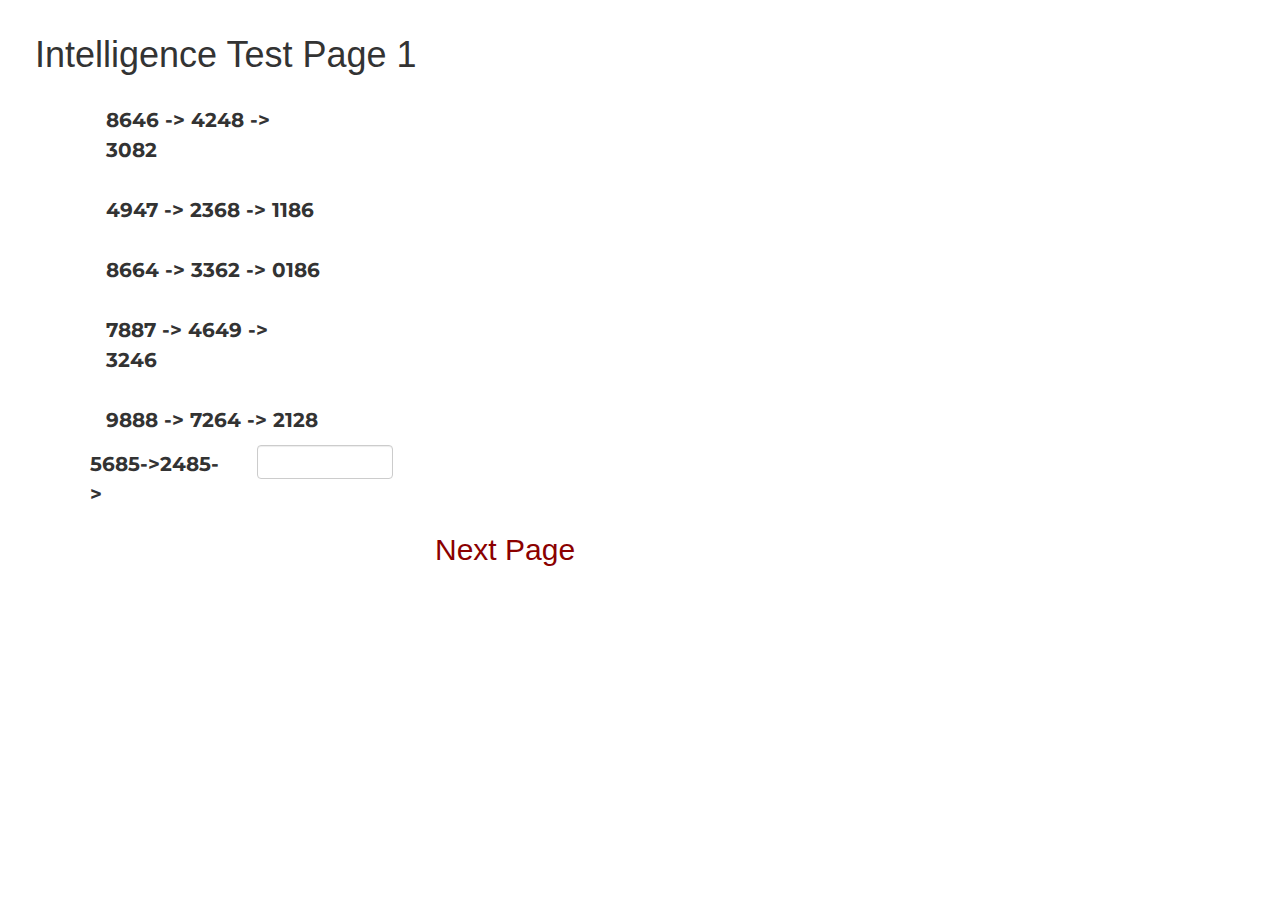
<file: index.html>
<!DOCTYPE html>
<!-- Author: Ken Saetern -->
<html>
  <head>
    <meta charset="utf-8" />
  <!-- BOOTSTRAP (style only)-->
  <link rel="stylesheet" href="https://maxcdn.bootstrapcdn.com/bootstrap/3.3.7/css/bootstrap.min.css" integrity="sha384-BVYiiSIFeK1dGmJRAkycuHAHRg32OmUcww7on3RYdg4Va+PmSTsz/K68vbdEjh4u" crossorigin="anonymous">
  <link rel="stylesheet" href="index.css" />
    <title>Intilligence TEST</title>
    <script type="text/javascript" src="index.js"></script>
    <link href="https://fonts.googleapis.com/css?family=Montserrat" rel="stylesheet">
  </head>
  <body>

    <h1>Intelligence Test Page 1</h1>

    <div id="questions">
      <!-- First Question -->
      <ul>
        <li>
          <div class="form-group shift alert">
            <label class="col-sm-2 control-label">8646 -> 4248 -> 3082</label>
          </div>
        </li>
        <!-- Second Question -->
        <li>
          <div class="form-group shift alert">
            <label class="col-sm-2 control-label">4947 -> 2368 -> 1186</label>
          </div>
        </li>
        <!-- Third Question -->
        <li>
          <div class="form-group shift alert">
            <label class="col-sm-2 control-label">8664 -> 3362 -> 0186</label>
          </div>
        </li>
        <!-- Fourth Question -->
        <li>
          <div class="form-group shift alert">
            <label class="col-sm-2 control-label">7887 -> 4649 -> 3246</label>
          </div>
        </li>
        <!-- Fifth Question -->
        <li>
          <div class="form-group shift alert">
            <label class="col-sm-2 control-label">9888 -> 7264 -> 2128</label>
          </div>
        </li>
        <!--Sixth Question -->
        <li>
          <div class="form-group shift" id="inputalert">
            <label class="col-sm-2 control-label" for="input1">5685->2485-></label>
            <div class="col-sm-2">
            <input type="text" class="form-control"
            oninput="numbercheck1()" id="input1"/>
            <span id="hiddenmsg" class="hide">
                Placeholder </span>
            </div>
          </div>
        </li>
      </ul>
    </div>
    <a id="page1" href="page 2.html">Next Page</a>
  </body>
</html>
</file>
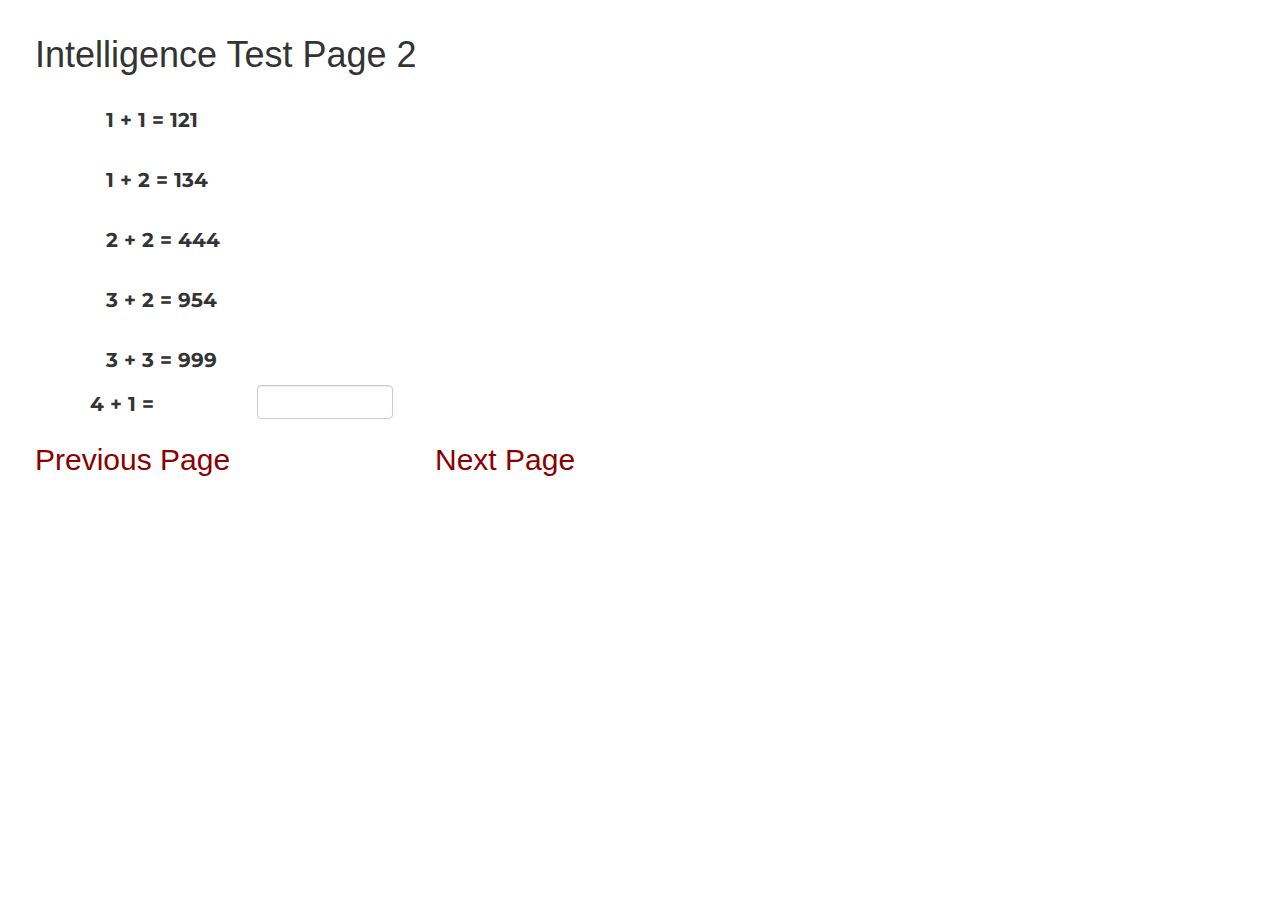
<file: page 2.html>
<!DOCTYPE html>
<!-- Author: Ken Saetern -->
<html>
  <head>
    <meta charset="utf-8" />
  <!-- BOOTSTRAP (style only)-->
  <link rel="stylesheet" href="https://maxcdn.bootstrapcdn.com/bootstrap/3.3.7/css/bootstrap.min.css" integrity="sha384-BVYiiSIFeK1dGmJRAkycuHAHRg32OmUcww7on3RYdg4Va+PmSTsz/K68vbdEjh4u" crossorigin="anonymous">
  <link rel="stylesheet" href="index.css" />
    <title>Intilligence TEST</title>
    <script type="text/javascript" src="index.js"></script>
    <link href="https://fonts.googleapis.com/css?family=Montserrat" rel="stylesheet">
  </head>
  <body>

    <h1>Intelligence Test Page 2</h1>

    <div id="questions">
      <!-- First Question -->
      <ul>
        <li>
          <div class="form-group shift alert">
            <label class="col-sm-2 control-label">1 + 1 = 121</label>
          </div>
        </li>
        <!-- Second Question -->
        <li>
          <div class="form-group shift alert">
            <label class="col-sm-2 control-label">1 + 2 = 134</label>
          </div>
        </li>
        <!-- Third Question -->
        <li>
          <div class="form-group shift alert">
            <label class="col-sm-2 control-label">2 + 2 = 444</label>
          </div>
        </li>
        <!-- Fourth Question -->
        <li>
          <div class="form-group shift alert">
            <label class="col-sm-2 control-label">3 + 2 = 954</label>
          </div>
        </li>
        <!-- Fifth Question -->
        <li>
          <div class="form-group shift alert">
            <label class="col-sm-2 control-label">3 + 3 = 999</label>
          </div>
        </li>
        <!--Sixth Question -->
        <li>
          <div class="form-group shift" id="inputalert">
            <label class="col-sm-2 control-label" for="input1">4 + 1 =</label>
            <div class="col-sm-2">
            <input type="text" class="form-control"
            oninput="numbercheck2()" id="input1"/>
            <span id="hiddenmsg" class="hide">
                Placeholder </span>
            </div>
          </div>
        </li>
      </ul>
    </div>
    <a href="index.html">Previous Page</a>
    <a href="page 3.html">Next Page</a>
  </body>
</html>
</file>
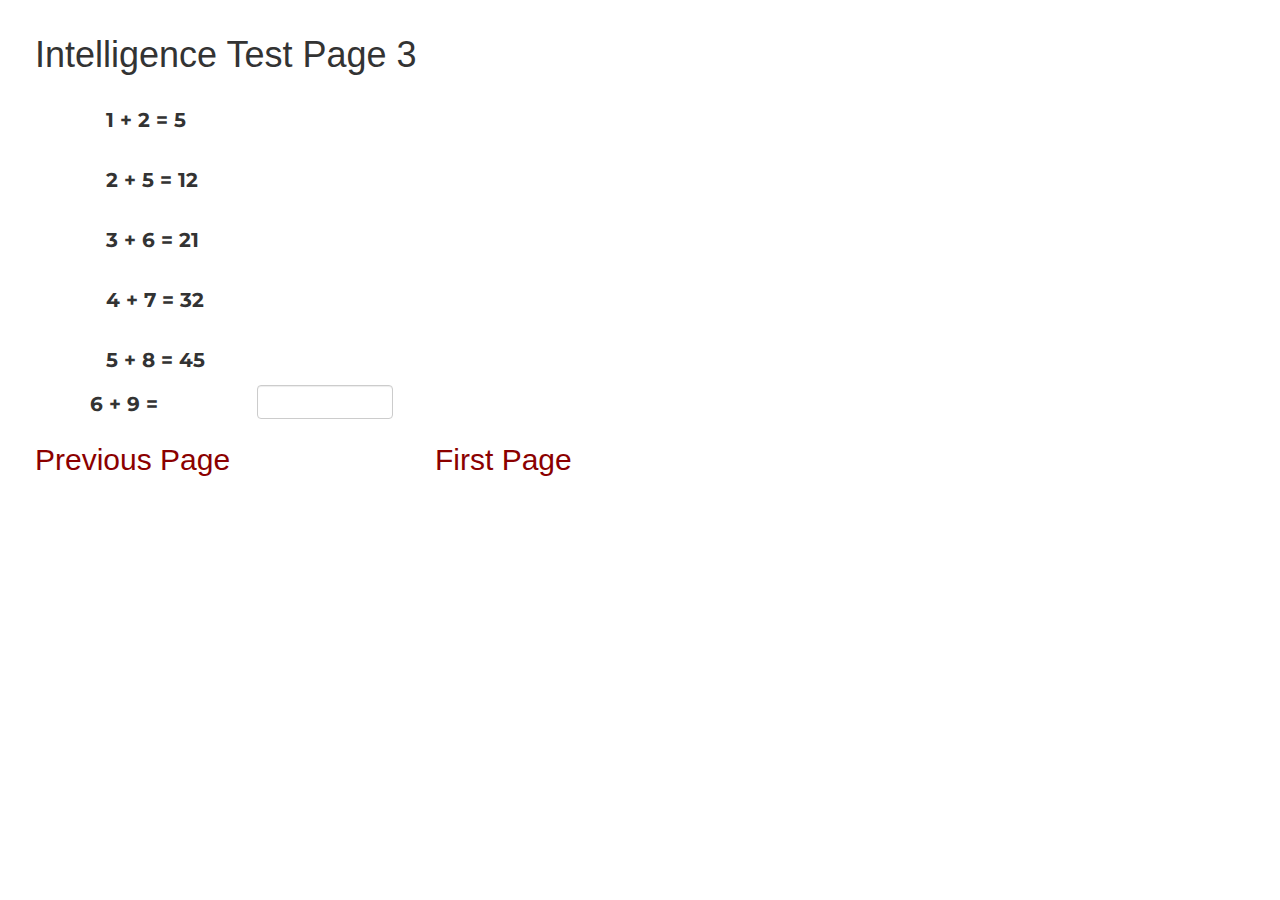
<file: page 3.html>
<!DOCTYPE html>
<!-- Author: Ken Saetern -->
<html>
  <head>
    <meta charset="utf-8" />
  <!-- BOOTSTRAP (style only)-->
  <link rel="stylesheet" href="https://maxcdn.bootstrapcdn.com/bootstrap/3.3.7/css/bootstrap.min.css" integrity="sha384-BVYiiSIFeK1dGmJRAkycuHAHRg32OmUcww7on3RYdg4Va+PmSTsz/K68vbdEjh4u" crossorigin="anonymous">
  <link rel="stylesheet" href="index.css" />
    <title>Intilligence TEST</title>
    <script type="text/javascript" src="index.js"></script>
    <link href="https://fonts.googleapis.com/css?family=Montserrat" rel="stylesheet">
  </head>
  <body>

    <h1>Intelligence Test Page 3</h1>

    <div id="questions">
      <!-- First Question -->
      <ul>
        <li>
          <div class="form-group shift alert">
            <label class="col-sm-2 control-label">1 + 2 = 5</label>
          </div>
        </li>
        <!-- Second Question -->
        <li>
          <div class="form-group shift alert">
            <label class="col-sm-2 control-label">2 + 5 = 12</label>
          </div>
        </li>
        <!-- Third Question -->
        <li>
          <div class="form-group shift alert">
            <label class="col-sm-2 control-label">3 + 6 = 21 </label>
          </div>
        </li>
        <!-- Fourth Question -->
        <li>
          <div class="form-group shift alert">
            <label class="col-sm-2 control-label">4 + 7 = 32</label>
          </div>
        </li>
        <!-- Fifth Question -->
        <li>
          <div class="form-group shift alert">
            <label class="col-sm-2 control-label">5 + 8 = 45</label>
          </div>
        </li>
        <!--Sixth Question -->
        <li>
          <div class="form-group shift" id="inputalert">
            <label class="col-sm-2 control-label" for="input1">6 + 9 = </label>
            <div class="col-sm-2">
            <input type="text" class="form-control"
            oninput="numbercheck3()" id="input1"/>
            <span id="hiddenmsg" class="hide">
                Placeholder </span>
            </div>
          </div>
        </li>
      </ul>
    </div>
    <a href="page 2.html">Previous Page</a>
    <a href="index.html">First Page</a>
  </body>
</html>
</file>
<file: index.css>
/* Author: Ken Saetern */
body{
  margin-left: 35px;
  margin-top: 35px;
  background-image: url(http://img02.deviantart.net/c2ad/i/2012/303/7/1/simple_gradient_by_gominhos-d5jh3nv.png);
  background-repeat: no-repeat;
  background-size: cover;
}
li {
  display:inline-block;
  text-decoration:none;
}
.alert{
  width: 1500px;
}
#inputalert{
  width: 1000px;
}
label{
  font-size: 20px;
  margin-top: 4px;
  line-height: 30px;
  font-family: Montserrat;

}
#questions{
  width:500px;
}
/*hidden text*/
span.hide{
  margin-left: 5px;
  opacity: 0.0;
}
span.show{
  margin-left: 5px;
  opacity: 1.0;
  color: darkblue;
}
/*edit links*/
a{
  margin-bottom: 20px;
  margin-right: 201px;
  font-size: 30px;
  color: darkred;
  text-decoration: none;
}
a:hover{
  text-decoration: none;
  color: red;
}
a:visted{
  text-decoration: none;
  color: red;
}
/*edits next page for index.html*/
#page1{
  margin-left: 400px;
}
</file>
